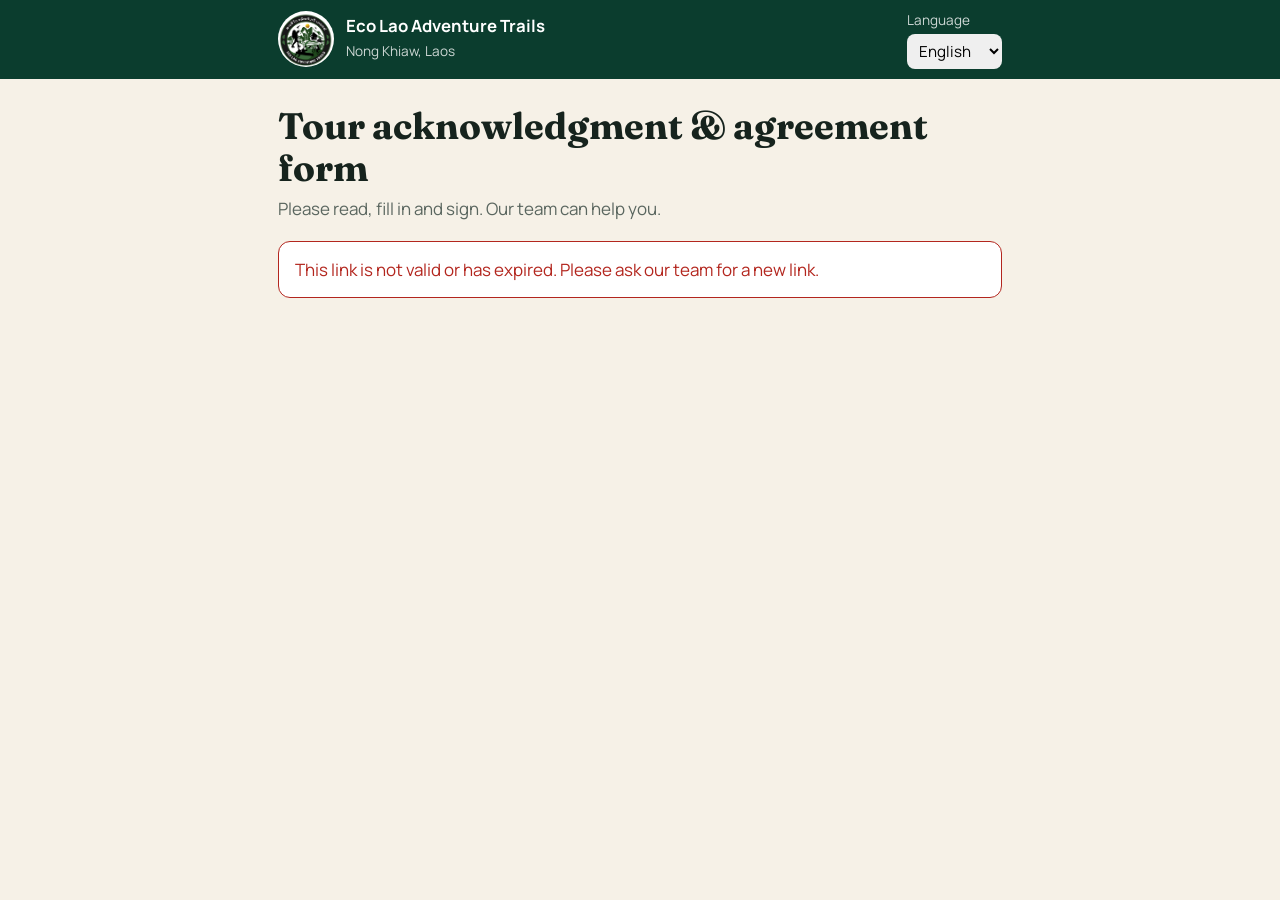
<file: agreement/index.html>
<!doctype html>
<html lang="en">
<head>
<meta charset="utf-8">
<meta name="viewport" content="width=device-width, initial-scale=1">
<title>Tour agreement | Eco Lao Adventure Trails</title>
<meta name="robots" content="noindex, nofollow">
<meta name="theme-color" content="#0b3d2e">
<link rel="icon" href="../favicon.png" type="image/png">
<link rel="preconnect" href="https://fonts.googleapis.com">
<link rel="preconnect" href="https://fonts.gstatic.com" crossorigin>
<link href="https://fonts.googleapis.com/css2?family=Fraunces:opsz,wght@9..144,600&family=Manrope:wght@400;500;600;700;800&family=Noto+Sans+Lao:wght@400;600;700&family=Noto+Sans+Thai:wght@400;600;700&family=Noto+Sans+JP:wght@400;700&family=Noto+Sans+KR:wght@400;700&family=Noto+Sans+SC:wght@400;700&display=swap" rel="stylesheet">
<link rel="stylesheet" href="../css/agreement.css">
</head>
<body>
<header class="ag-head">
  <div class="ag-wrap ag-bar">
    <img src="../images/receipt-logo.png" alt="" width="56" height="56">
    <div>
      <strong>Eco Lao Adventure Trails</strong>
      <span>Nong Khiaw, Laos</span>
    </div>
    <label class="ag-lang"><span data-ag="langlabel">Language</span>
      <select id="lang" aria-label="Language"></select>
    </label>
  </div>
</header>

<main class="ag-wrap">
  <h1 data-ag="title">Tour acknowledgment &amp; agreement form</h1>
  <p class="ag-sub" data-ag="sub">Please read, fill in and sign. Our team can help you.</p>
  <p id="state" class="ag-state" role="status" data-ag="loading">Loading your booking…</p>

  <form id="form" class="ag-form" hidden novalidate>
    <section class="ag-card">
      <h2 data-ag="h_risk">Risk acknowledgment</h2>
      <p data-ag="risk"></p>
      <h2 data-ag="h_safety">Safety &amp; responsibility</h2>
      <p class="ag-intro" data-ag="safety_intro"></p>
      <ul>
        <li data-ag="s1"></li><li data-ag="s2"></li><li data-ag="s3"></li><li data-ag="s4"></li>
        <li data-ag="s5"></li><li data-ag="s6"></li><li data-ag="s7"></li>
      </ul>
      <h2 data-ag="h_cond">Important conditions</h2>
      <ul>
        <li data-ag="c1"></li><li data-ag="c2"></li><li data-ag="c3"></li><li data-ag="c4"></li>
      </ul>
    </section>

    <section class="ag-card ag-who" id="who" hidden>
      <h2 data-ag="who_h">Who is filling in?</h2>
      <p data-ag="who_p">Each traveller can sign on their own phone: open this same link and tap your name.</p>
      <div class="ag-who-btns" id="whoBtns"></div>
      <button type="button" class="ag-share" id="share" data-ag="share">Send this link to your group</button>
    </section>

    <div id="travellers"></div>

    <p id="err" class="ag-err" role="alert" hidden></p>
    <button type="submit" class="ag-btn" id="send" data-ag="submit">Sign and send</button>
    <p class="ag-remark" data-ag="remark"></p>
  </form>

  <section id="done" class="ag-card ag-done" hidden>
    <h2 data-ag="all_signed"></h2>
    <p data-ag="thanks"></p>
  </section>
</main>

<script src="../js/agreement-i18n.js"></script>
<script src="../js/agreement.js"></script>
</body>
</html>
</file>
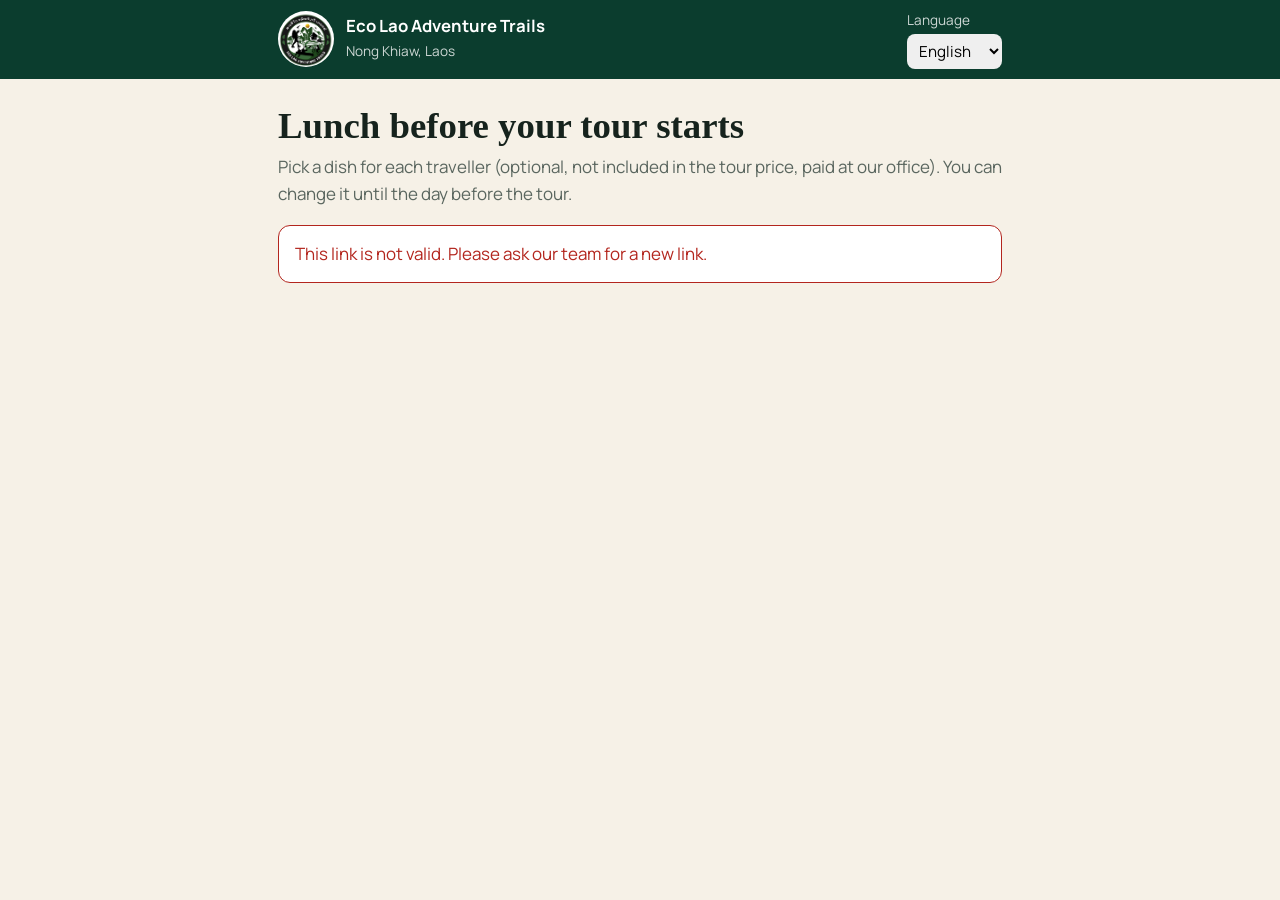
<file: lunch/index.html>
<!doctype html>
<html lang="en">
<head>
<meta charset="utf-8">
<meta name="viewport" content="width=device-width, initial-scale=1">
<title>Lunch before your tour starts | Nong Khiaw Eco-Trail</title>
<meta name="robots" content="noindex">
<link rel="icon" href="../favicon.png" type="image/png">
<link rel="preconnect" href="https://fonts.googleapis.com">
<link rel="preconnect" href="https://fonts.gstatic.com" crossorigin>
<link href="https://fonts.googleapis.com/css2?family=Manrope:wght@400;600;700;800&family=Noto+Sans+Lao:wght@400;600;700&family=Noto+Sans+Thai:wght@400;600;700&display=swap" rel="stylesheet">
<link rel="stylesheet" href="../css/agreement.css">
<style>
.ln-trav{display:grid;gap:10px}
.ln-trav h3{margin:0 0 4px;font-size:1.15rem}
.ln-row{display:grid;gap:8px}
.ln-row select{width:100%;padding:10px 12px;font:inherit;border:1px solid var(--line);border-radius:10px;background:#fff}
.ln-price{color:var(--muted);font-size:.95rem}
.ln-total{display:flex;justify-content:space-between;font-weight:800;font-size:1.1rem;padding-top:10px;border-top:2px solid var(--forest)}
</style>
</head>
<body>
<header class="ag-head">
  <div class="ag-wrap ag-bar">
    <img src="../images/receipt-logo.png" alt="" width="56" height="56">
    <div>
      <strong>Eco Lao Adventure Trails</strong>
      <span>Nong Khiaw, Laos</span>
    </div>
    <label class="ag-lang"><span data-i18n="lunch_lang">Language</span>
      <select id="lang" aria-label="Language"></select>
    </label>
  </div>
</header>
<main class="ag-wrap">
  <h1 data-i18n="lunch_title">Lunch before your tour starts</h1>
  <p class="ag-sub" data-i18n="lunch_sub">Pick a dish for each traveller.</p>
  <p id="state" class="ag-state" role="status">…</p>
  <form id="form" class="ag-form" hidden novalidate>
    <section class="ag-card" id="people"></section>
    <section class="ag-card">
      <div class="ln-total"><span data-i18n="lunch_total">Total</span><span id="total">0</span></div>
    </section>
    <p id="err" class="ag-err" role="alert" hidden></p>
    <button type="submit" class="ag-btn" id="send" data-i18n="lunch_save">Save my order</button>
  </form>
  <section id="done" class="ag-card ag-done" hidden>
    <h2 data-i18n="lunch_saved">Saved!</h2>
    <div id="summary"></div>
    <p><a href="#" id="again" data-i18n="lunch_change">Change the order</a></p>
  </section>
</main>
<script src="../js/i18n.js"></script>
<script src="../js/i18n-tours.js"></script>
<script src="../js/lunch.js"></script>
</body>
</html>
</file>
<file: css/agreement.css>
/* Tour agreement page (guests fill it in on a phone or tablet) */
:root{--forest:#0b3d2e;--moss:#2f6b4f;--cream:#f6f1e7;--ink:#16231d;--muted:#5a665f;--sun:#e8833a;--line:rgba(11,61,46,.18);--bad:#b3261e}
*,*::before,*::after{box-sizing:border-box}
body{margin:0;background:var(--cream);color:var(--ink);font:17px/1.6 "Manrope","Noto Sans Thai","Noto Sans Lao","Noto Sans JP","Noto Sans KR","Noto Sans SC",system-ui,sans-serif;-webkit-text-size-adjust:100%}
.ag-wrap{max-width:760px;margin:0 auto;padding:0 18px}
.ag-head{background:var(--forest);color:#fff;padding:10px 0}
.ag-bar{display:flex;align-items:center;gap:12px}
.ag-bar img{border-radius:50%;background:#fff}
.ag-bar strong{display:block;font-size:1.05rem;line-height:1.2}
.ag-bar span{font-size:.85rem;opacity:.8}
.ag-lang{margin-left:auto;display:flex;flex-direction:column;font-size:.75rem;gap:2px}
.ag-lang select{font:inherit;font-size:.95rem;padding:6px 8px;border-radius:8px;border:0}
h1{font-family:"Fraunces",Georgia,serif;font-size:clamp(1.7rem,5vw,2.3rem);line-height:1.15;margin:26px 0 6px}
h2{font-size:1.1rem;margin:22px 0 6px;color:var(--forest);text-transform:uppercase;letter-spacing:.04em}
h2:first-child{margin-top:0}
.ag-sub{color:var(--muted);margin:0 0 18px}
.ag-state{padding:14px 16px;background:#fff;border-radius:12px;border:1px solid var(--line)}
.ag-state.bad{color:var(--bad);border-color:var(--bad)}
.ag-card{background:#fff;border-radius:18px;padding:20px 22px;margin:0 0 18px;box-shadow:0 14px 40px -24px rgba(11,61,46,.5)}
.ag-card ul{margin:6px 0 0;padding-left:1.2em}
.ag-card li{margin:3px 0}
.ag-intro{margin:0;font-weight:700}
.ag-trav h3{margin:0 0 10px;font-size:1.25rem}
.ag-trav.signed{opacity:.75}
.ag-signed{display:inline-block;background:#e3f1e8;color:var(--forest);font-weight:800;border-radius:999px;padding:3px 12px;font-size:.9rem;margin-left:8px}
.ag-info{display:grid;grid-template-columns:1fr 1fr;gap:6px 18px;margin:0 0 6px}
.ag-info div{min-width:0}
.ag-info dt{font-size:.78rem;color:var(--muted);font-weight:700;text-transform:uppercase;letter-spacing:.04em}
.ag-info dd{margin:0;font-weight:600;overflow-wrap:anywhere}
.ag-info .wide{grid-column:1/-1}
label.ag-f{display:block;margin:12px 0 0;font-weight:700;font-size:.95rem}
label.ag-f small{display:block;font-weight:500;color:var(--muted)}
input[type=text],input[type=tel],textarea{display:block;width:100%;margin-top:4px;font:inherit;padding:11px 12px;border:1px solid var(--line);border-radius:10px;background:#fff;color:var(--ink)}
input:focus,textarea:focus,select:focus{outline:2px solid var(--moss);outline-offset:1px}
textarea{min-height:76px;resize:vertical}
.ag-radio{display:flex;gap:10px;align-items:flex-start;margin:8px 0;font-weight:500;cursor:pointer}
.ag-radio input,.ag-check input{width:22px;height:22px;flex:none;margin:2px 0 0;accent-color:var(--forest)}
.ag-check{display:flex;gap:10px;align-items:flex-start;margin-top:16px;font-weight:700;cursor:pointer}
.ag-sec{margin-top:18px;padding-top:6px;border-top:1px solid var(--line)}
.ag-sec h2{margin-top:12px}
.ag-err{background:#fdecea;color:var(--bad);border-radius:10px;padding:12px 14px;font-weight:700}
.ag-btn{width:100%;font:inherit;font-weight:800;font-size:1.1rem;padding:15px;border:0;border-radius:999px;background:var(--sun);color:#fff;cursor:pointer}
.ag-btn:disabled{opacity:.6;cursor:wait}
.ag-remark{color:var(--muted);font-size:.85rem;text-align:center;margin:14px 0 40px}
.ag-done{margin-top:20px}
@media (max-width:520px){.ag-info{grid-template-columns:1fr}}

.ag-who-btns{display:flex;flex-wrap:wrap;gap:8px;margin:10px 0 14px}
.ag-who-btn{border:2px solid var(--forest,#0b3d2e);background:#fff;color:var(--forest,#0b3d2e);border-radius:999px;padding:8px 14px;font:inherit;font-weight:700;cursor:pointer}
.ag-who-btn.on{background:var(--forest,#0b3d2e);color:#fff}
.ag-share{border:0;background:#25d366;color:#fff;border-radius:10px;padding:10px 16px;font:inherit;font-weight:700;cursor:pointer}
/* the hidden attribute always wins over a display rule (form rows are labels with display:grid/flex) */
[hidden]{display:none !important}
</file>
